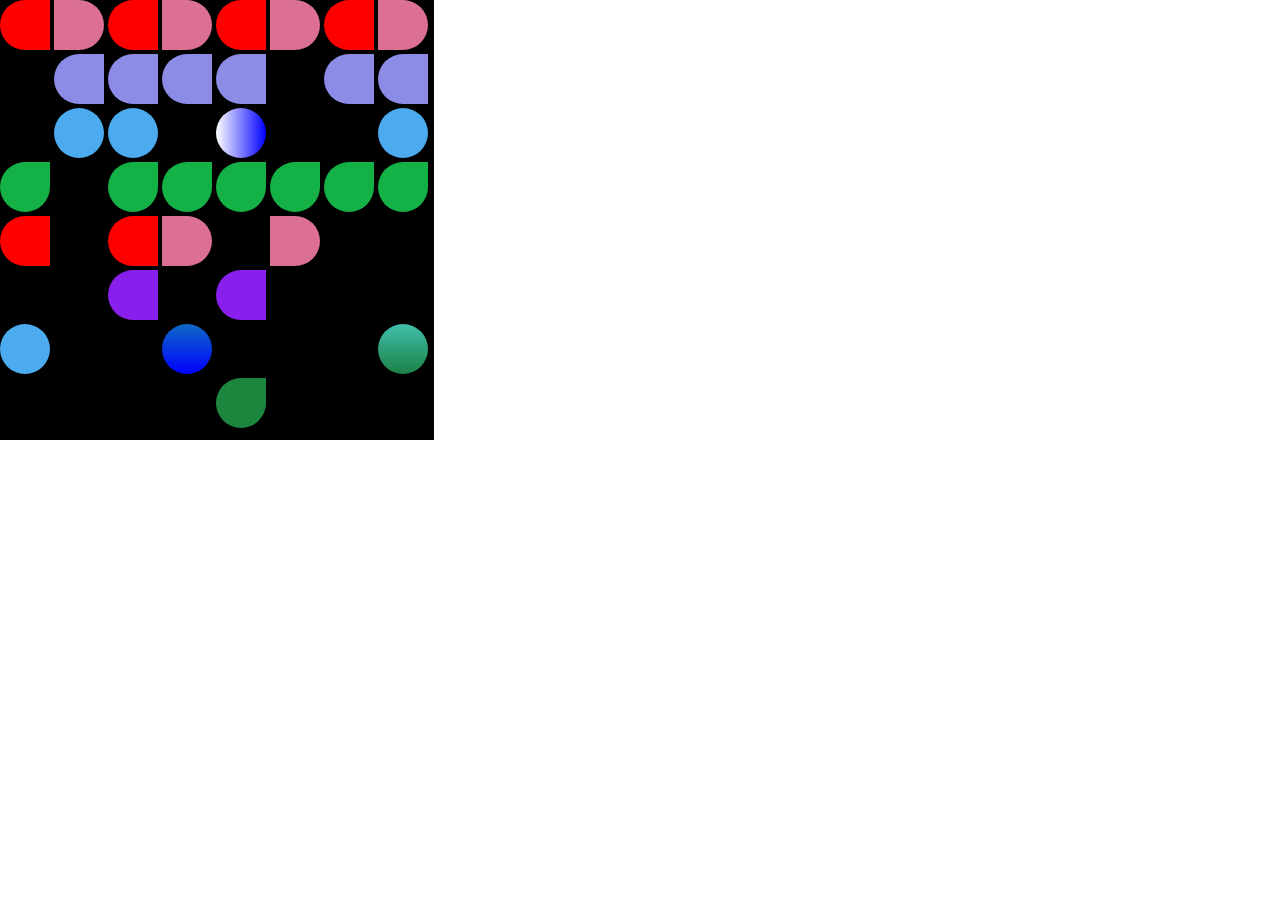
<file: Daily Assignments/index.html>
<!DOCTYPE html>
<html>
    <head>
        <title>
            Borders Practice
        </title>
        <link rel="stylesheet" href="style.css">
    </head>
    <body>
        <div class="parent">
            <div class="child child1"></div>
            <div class="child child2"></div>
            <div class="child child3"></div>
            <div class="child child4"></div>
            <div class="child child5"></div>
            <div class="child child6"></div>
            <div class="child child7"></div>
            <div class="child child8"></div>
            <div class="child child9"></div>
            <div class="child child10"></div>
            <div class="child child11"></div>
            <div class="child child12"></div>
            <div class="child child13"></div>
            <div class="child child14"></div>
            <div class="child child15"></div>
            <div class="child child16"></div>
            <div class="child child17"></div>
            <div class="child child18"></div>
            <div class="child child19"></div>
            <div class="child child20"></div>
            <div class="child child21"></div>
            <div class="child child22"></div>
            <div class="child child23"></div>
            <div class="child child24"></div>
            <div class="child child25"></div>
            <div class="child child26"></div>
            <div class="child child27"></div>
            <div class="child child28"></div>
            <div class="child child29"></div>
            <div class="child child30"></div>
            <div class="child child31"></div>
            <div class="child child32"></div>
            <div class="child child33"></div>
            <div class="child child34"></div>
            <div class="child child35"></div>
            <div class="child child36"></div>
            <div class="child child37"></div>
            <div class="child child38"></div>
            <div class="child child39"></div>
            <div class="child child40"></div>
            <div class="child child41"></div>
            <div class="child child42"></div>
            <div class="child child43"></div>
            <div class="child child44"></div>
            <div class="child child45"></div>
            <div class="child child46"></div>
            <div class="child child47"></div>
            <div class="child child48"></div>
            <div class="child child49"></div>
            <div class="child child50"></div>
            <div class="child child51"></div>
            <div class="child child52"></div>
            <div class="child child53"></div>
            <div class="child child54"></div>
            <div class="child child55"></div>
            <div class="child child56"></div>
            <div class="child child57"></div>
            <div class="child child58"></div>
            <div class="child child60"></div>
            <div class="child child61"></div>
            <div class="child child62"></div>
            <div class="child child63"></div>





        </div>
    </body>
</html>
</file>
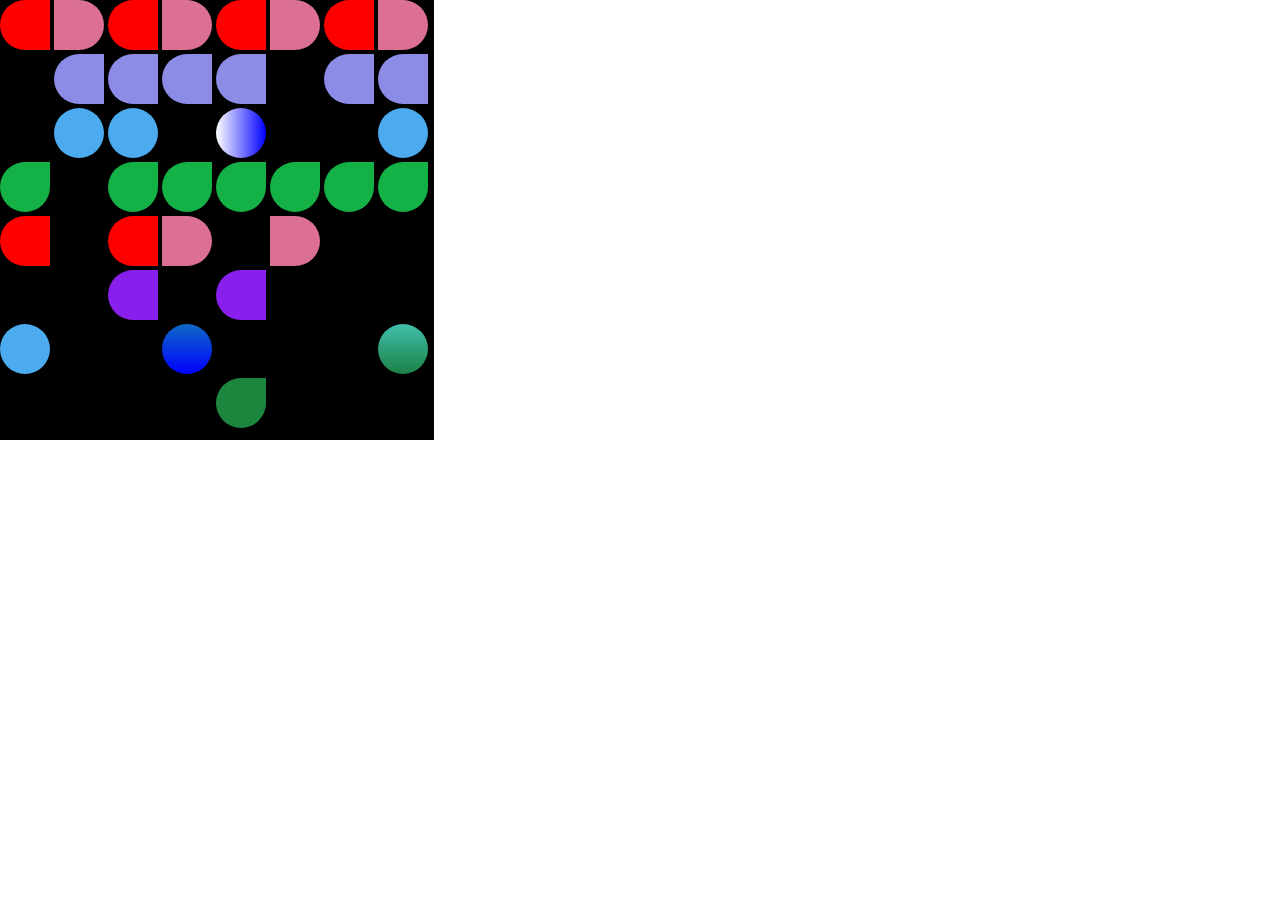
<file: Daily Assignments/20240213 Borders/index.html>
<!DOCTYPE html>
<html>
    <head>
        <title>
            Borders Practice
        </title>
        <link rel="stylesheet" href="style.css">
    </head>
    <body>
        <div class="parent">
            <div class="child child1"></div>
            <div class="child child2"></div>
            <div class="child child3"></div>
            <div class="child child4"></div>
            <div class="child child5"></div>
            <div class="child child6"></div>
            <div class="child child7"></div>
            <div class="child child8"></div>
            <div class="child child9"></div>
            <div class="child child10"></div>
            <div class="child child11"></div>
            <div class="child child12"></div>
            <div class="child child13"></div>
            <div class="child child14"></div>
            <div class="child child15"></div>
            <div class="child child16"></div>
            <div class="child child17"></div>
            <div class="child child18"></div>
            <div class="child child19"></div>
            <div class="child child20"></div>
            <div class="child child21"></div>
            <div class="child child22"></div>
            <div class="child child23"></div>
            <div class="child child24"></div>
            <div class="child child25"></div>
            <div class="child child26"></div>
            <div class="child child27"></div>
            <div class="child child28"></div>
            <div class="child child29"></div>
            <div class="child child30"></div>
            <div class="child child31"></div>
            <div class="child child32"></div>
            <div class="child child33"></div>
            <div class="child child34"></div>
            <div class="child child35"></div>
            <div class="child child36"></div>
            <div class="child child37"></div>
            <div class="child child38"></div>
            <div class="child child39"></div>
            <div class="child child40"></div>
            <div class="child child41"></div>
            <div class="child child42"></div>
            <div class="child child43"></div>
            <div class="child child44"></div>
            <div class="child child45"></div>
            <div class="child child46"></div>
            <div class="child child47"></div>
            <div class="child child48"></div>
            <div class="child child49"></div>
            <div class="child child50"></div>
            <div class="child child51"></div>
            <div class="child child52"></div>
            <div class="child child53"></div>
            <div class="child child54"></div>
            <div class="child child55"></div>
            <div class="child child56"></div>
            <div class="child child57"></div>
            <div class="child child58"></div>
            <div class="child child60"></div>
            <div class="child child61"></div>
            <div class="child child62"></div>
            <div class="child child63"></div>





        </div>
    </body>
</html>
</file>
<file: Daily Assignments/style.css>
*{
    margin: 0;
    padding: 0;
}

.parent{
    background-color: black;
    height: 440px;
    width: 434px;
    display: inline-block;
}

.child{
    height: 50px;
    width: 50px;
    display: inline-block;
    padding: 0;
}
.child1{
    background-color: red;
    border-top-left-radius: 30px;
    border-bottom-left-radius: 30px;

}

.child2{
    background-color: palevioletred;
    border-top-right-radius: 30px;
    border-bottom-right-radius: 30px;

}

.child3{
    background-color: red;
    border-top-left-radius: 30px;
    border-bottom-left-radius: 30px;

}

.child4{
    background-color: palevioletred;
    border-top-right-radius: 30px;
    border-bottom-right-radius: 30px;

}

.child5{
    background-color: red;
    border-top-left-radius: 30px;
    border-bottom-left-radius: 30px;

}

.child6{
    background-color: palevioletred;
    border-top-right-radius: 30px;
    border-bottom-right-radius: 30px;

}


.child7{
    background-color: red;
    border-top-left-radius: 30px;
    border-bottom-left-radius: 30px;

}

.child8{
    background-color: palevioletred;
    border-top-right-radius: 30px;
    border-bottom-right-radius: 30px;

}

.child10{
    background-color: rgb(140, 140, 231);
    border-top-left-radius: 30px;
    border-bottom-left-radius: 30px;

}

.child11{
    background-color: rgb(140, 140, 231);
    border-top-left-radius: 30px;
    border-bottom-left-radius: 30px;

}

.child12{
    background-color: rgb(140, 140, 231);
    border-top-left-radius: 30px;
    border-bottom-left-radius: 30px;

}

.child13{
    background-color: rgb(140, 140, 231);
    border-top-left-radius: 30px;
    border-bottom-left-radius: 30px;

}

.child15{
    background-color: rgb(140, 140, 231);
    border-top-left-radius: 30px;
    border-bottom-left-radius: 30px;

}
.child16{
    background-color: rgb(140, 140, 231);
    border-top-left-radius: 30px;
    border-bottom-left-radius: 30px;

}
.child18{
    background-color: rgb(76, 171, 239);
    border-radius: 50%;
    

}
.child19{
    background-color: rgb(76, 171, 239);
    border-radius: 50%;
}

.child21{
    background-image: linear-gradient(to right,white, blue);
    border-radius: 50%;
}

.child24{
    background-color: rgb(76, 171, 239);
    border-radius: 50%;
}
.child25{
    background-color: rgb(20, 177, 70);
    border-top-left-radius: 40px;
    border-bottom-left-radius: 40px;
    border-bottom-right-radius: 40px;

}


.child27{
    background-color: rgb(20, 177, 70);
    border-top-left-radius: 40px;
    border-bottom-left-radius: 40px;
    border-bottom-right-radius: 40px;

}

.child28{
    background-color: rgb(20, 177, 70);
    border-top-left-radius: 40px;
    border-bottom-left-radius: 40px;
    border-bottom-right-radius: 40px;

}

.child29{
    background-color: rgb(20, 177, 70);
    border-top-left-radius: 40px;
    border-bottom-left-radius: 40px;
    border-bottom-right-radius: 40px;

}

.child30{
    background-color: rgb(20, 177, 70);
    border-top-left-radius: 40px;
    border-bottom-left-radius: 40px;
    border-bottom-right-radius: 40px;

}

.child31{
    background-color: rgb(20, 177, 70);
    border-top-left-radius: 40px;
    border-bottom-left-radius: 40px;
    border-bottom-right-radius: 40px;

}

.child32{
    background-color: rgb(20, 177, 70);
    border-top-left-radius: 40px;
    border-bottom-left-radius: 40px;
    border-bottom-right-radius: 40px;

}

.child33{
    background-color: red;
    border-top-left-radius: 30px;
    border-bottom-left-radius: 30px;

}

.child35{
    background-color: red;
    border-top-left-radius: 30px;
    border-bottom-left-radius: 30px;

}

.child36{
    background-color: palevioletred;
    border-top-right-radius: 30px;
    border-bottom-right-radius: 30px;

}

.child38{
    background-color: palevioletred;
    border-top-right-radius: 30px;
    border-bottom-right-radius: 30px;

}

.child43{
    background-color: rgb(137, 31, 236);
    border-top-left-radius: 30px;
    border-bottom-left-radius: 30px;

}
.child45{
    background-color: rgb(137, 31, 236);
    border-top-left-radius: 30px;
    border-bottom-left-radius: 30px;

}

.child49{
    background-color: rgb(76, 171, 239);
    border-radius: 50%;
    

}

.child52{
    background-image: linear-gradient(to bottom,rgb(14, 106, 197), blue);
    border-radius: 50%;
}

.child56{
    background-image: linear-gradient(to bottom,rgb(64, 191, 172), rgb(28, 128, 69));
    border-radius: 50%;
}


.child62{
    background-color: rgb(28, 134, 62);
    border-top-left-radius: 40px;
    border-bottom-left-radius: 40px;
    border-bottom-right-radius: 40px;

}
</file>
<file: Daily Assignments/20240213 Borders/style.css>
*{
    margin: 0;
    padding: 0;
}

.parent{
    background-color: black;
    height: 440px;
    width: 434px;
    display: inline-block;
}

.child{
    height: 50px;
    width: 50px;
    display: inline-block;
    padding: 0;
}
.child1{
    background-color: red;
    border-top-left-radius: 30px;
    border-bottom-left-radius: 30px;

}

.child2{
    background-color: palevioletred;
    border-top-right-radius: 30px;
    border-bottom-right-radius: 30px;

}

.child3{
    background-color: red;
    border-top-left-radius: 30px;
    border-bottom-left-radius: 30px;

}

.child4{
    background-color: palevioletred;
    border-top-right-radius: 30px;
    border-bottom-right-radius: 30px;

}

.child5{
    background-color: red;
    border-top-left-radius: 30px;
    border-bottom-left-radius: 30px;

}

.child6{
    background-color: palevioletred;
    border-top-right-radius: 30px;
    border-bottom-right-radius: 30px;

}


.child7{
    background-color: red;
    border-top-left-radius: 30px;
    border-bottom-left-radius: 30px;

}

.child8{
    background-color: palevioletred;
    border-top-right-radius: 30px;
    border-bottom-right-radius: 30px;

}

.child10{
    background-color: rgb(140, 140, 231);
    border-top-left-radius: 30px;
    border-bottom-left-radius: 30px;

}

.child11{
    background-color: rgb(140, 140, 231);
    border-top-left-radius: 30px;
    border-bottom-left-radius: 30px;

}

.child12{
    background-color: rgb(140, 140, 231);
    border-top-left-radius: 30px;
    border-bottom-left-radius: 30px;

}

.child13{
    background-color: rgb(140, 140, 231);
    border-top-left-radius: 30px;
    border-bottom-left-radius: 30px;

}

.child15{
    background-color: rgb(140, 140, 231);
    border-top-left-radius: 30px;
    border-bottom-left-radius: 30px;

}
.child16{
    background-color: rgb(140, 140, 231);
    border-top-left-radius: 30px;
    border-bottom-left-radius: 30px;

}
.child18{
    background-color: rgb(76, 171, 239);
    border-radius: 50%;
    

}
.child19{
    background-color: rgb(76, 171, 239);
    border-radius: 50%;
}

.child21{
    background-image: linear-gradient(to right,white, blue);
    border-radius: 50%;
}

.child24{
    background-color: rgb(76, 171, 239);
    border-radius: 50%;
}
.child25{
    background-color: rgb(20, 177, 70);
    border-top-left-radius: 40px;
    border-bottom-left-radius: 40px;
    border-bottom-right-radius: 40px;

}


.child27{
    background-color: rgb(20, 177, 70);
    border-top-left-radius: 40px;
    border-bottom-left-radius: 40px;
    border-bottom-right-radius: 40px;

}

.child28{
    background-color: rgb(20, 177, 70);
    border-top-left-radius: 40px;
    border-bottom-left-radius: 40px;
    border-bottom-right-radius: 40px;

}

.child29{
    background-color: rgb(20, 177, 70);
    border-top-left-radius: 40px;
    border-bottom-left-radius: 40px;
    border-bottom-right-radius: 40px;

}

.child30{
    background-color: rgb(20, 177, 70);
    border-top-left-radius: 40px;
    border-bottom-left-radius: 40px;
    border-bottom-right-radius: 40px;

}

.child31{
    background-color: rgb(20, 177, 70);
    border-top-left-radius: 40px;
    border-bottom-left-radius: 40px;
    border-bottom-right-radius: 40px;

}

.child32{
    background-color: rgb(20, 177, 70);
    border-top-left-radius: 40px;
    border-bottom-left-radius: 40px;
    border-bottom-right-radius: 40px;

}

.child33{
    background-color: red;
    border-top-left-radius: 30px;
    border-bottom-left-radius: 30px;

}

.child35{
    background-color: red;
    border-top-left-radius: 30px;
    border-bottom-left-radius: 30px;

}

.child36{
    background-color: palevioletred;
    border-top-right-radius: 30px;
    border-bottom-right-radius: 30px;

}

.child38{
    background-color: palevioletred;
    border-top-right-radius: 30px;
    border-bottom-right-radius: 30px;

}

.child43{
    background-color: rgb(137, 31, 236);
    border-top-left-radius: 30px;
    border-bottom-left-radius: 30px;

}
.child45{
    background-color: rgb(137, 31, 236);
    border-top-left-radius: 30px;
    border-bottom-left-radius: 30px;

}

.child49{
    background-color: rgb(76, 171, 239);
    border-radius: 50%;
    

}

.child52{
    background-image: linear-gradient(to bottom,rgb(14, 106, 197), blue);
    border-radius: 50%;
}

.child56{
    background-image: linear-gradient(to bottom,rgb(64, 191, 172), rgb(28, 128, 69));
    border-radius: 50%;
}


.child62{
    background-color: rgb(28, 134, 62);
    border-top-left-radius: 40px;
    border-bottom-left-radius: 40px;
    border-bottom-right-radius: 40px;

}
</file>
